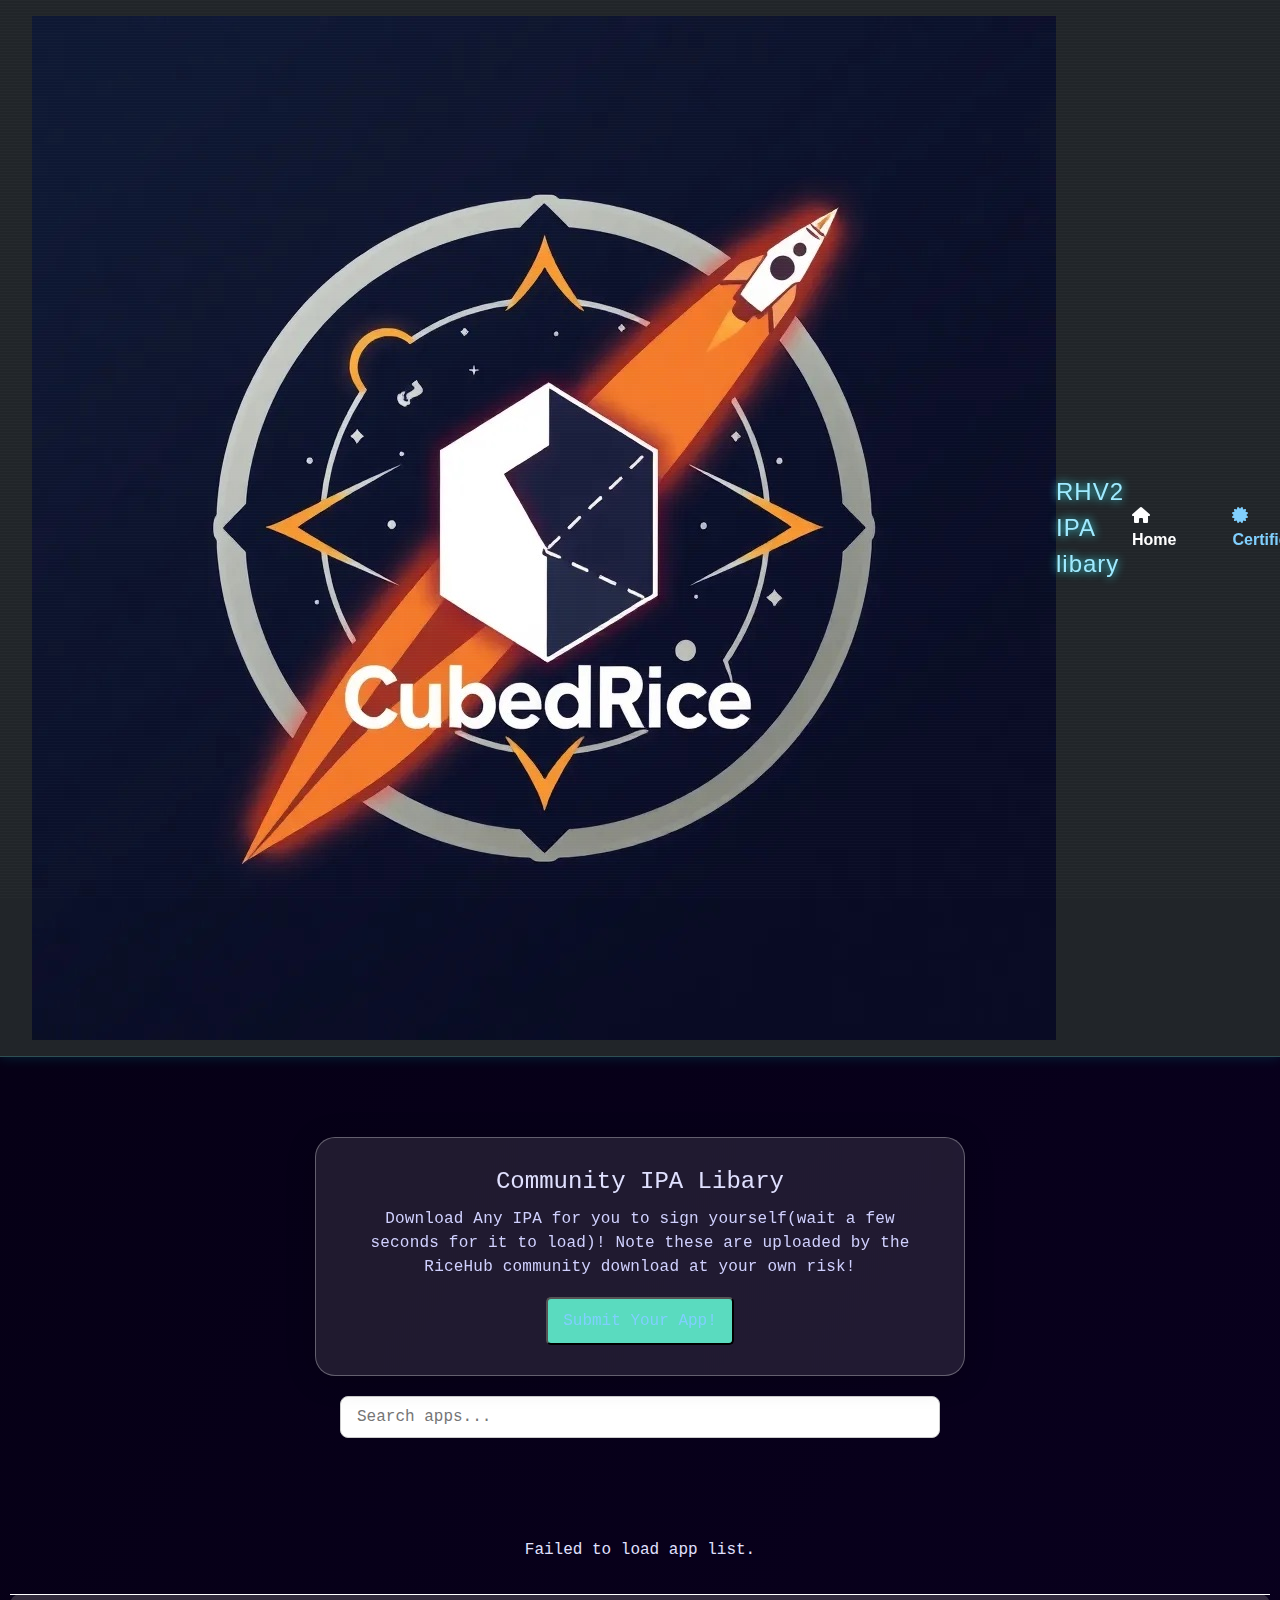
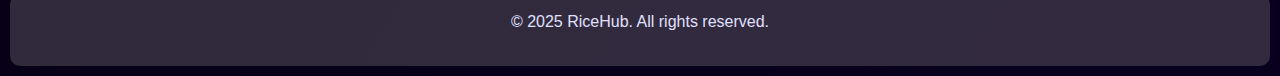
<file: community.html>
<!DOCTYPE html>
<html lang="en">
<head>
    <meta charset="UTF-8">
    <meta name="viewport" content="width=device-width, initial-scale=1.0">
    <title>RiceHub V2</title>
    <link href="https://cdn.jsdelivr.net/npm/bootstrap@5.3.0-alpha1/dist/css/bootstrap.min.css" rel="stylesheet">
    <link rel="stylesheet" href="https://cdnjs.cloudflare.com/ajax/libs/font-awesome/6.5.1/css/all.min.css">
    <link rel="stylesheet" href="css/style.css">
    <meta name="viewport" content="width=device-width, initial-scale=1.0">
    <title>RiceHub</title>
</head>
<header>
    <nav class="navbar navbar-expand-lg navbar-dark bg-dark">
        <img src="Other/Logo.jpeg" class="desktop-logo" alt="RiceHub Logo">
        <img src="Other/Logo.jpeg" class="mobile-logo" alt="RiceHub Logo">
        <span class="nav-title">
            <span class="title-short">RHV2</span>
            <span class="title-full">IPA libary</span>
        </span>

        <div class="hamburger">
            <span></span>
            <span></span>
            <span></span>
        </div>
        
        <div class="navbar-links">
            <ul class="navbar-nav">
                <li class="nav-item">
                    <a class="nav-link active" href="index.html"><i class="fas fa-home"></i> Home</a>
                </li>
               <li class="nav-item">
                    <a class="nav-link" href="certificates.html"><i class="fas fa-certificate"></i> Certificates</a>
                </li>
                <li class="nav-item">
                    <a class="nav-link" href="downloads.html"><i class="fas fa-archive"></i> Instant Downloads</a>
                </li>
                <li class="nav-item">
                    <a class="nav-link" href="repo.html"><i class="fas fa-archive"></i> IPA Libary</a>
                </li>
                <li class="nav-item">
                    <a class="nav-link" href="community.html"><i class="fas fa-archive"></i> Community IPA Libary</a>
                </li>
            </ul>
        </div>
    </nav>
    </header>
<body>
<main>
<div class="glass-box">
    <h2>Community IPA Libary</h2>
    <p>Download Any IPA for you to sign yourself(wait a few seconds for it to load)! Note these are uploaded by the RiceHub community download at your own risk!</p>
    <button class="download-button">
        <a href="form.html">Submit Your App!</a>
    </button>
</div>
<input type="text" id="search-input" placeholder="Search apps..." />
<div id="loading-spinner" class="spinner"></div>
</main>
<div id="app-list"></div>
    
    <footer class="footer">
        <p>&copy; 2025 RiceHub. All rights reserved.</p>
    </footer>
<script src="js/index.js"></script>
<script src="js/community.js"></script>
</body>
</html>
</file>
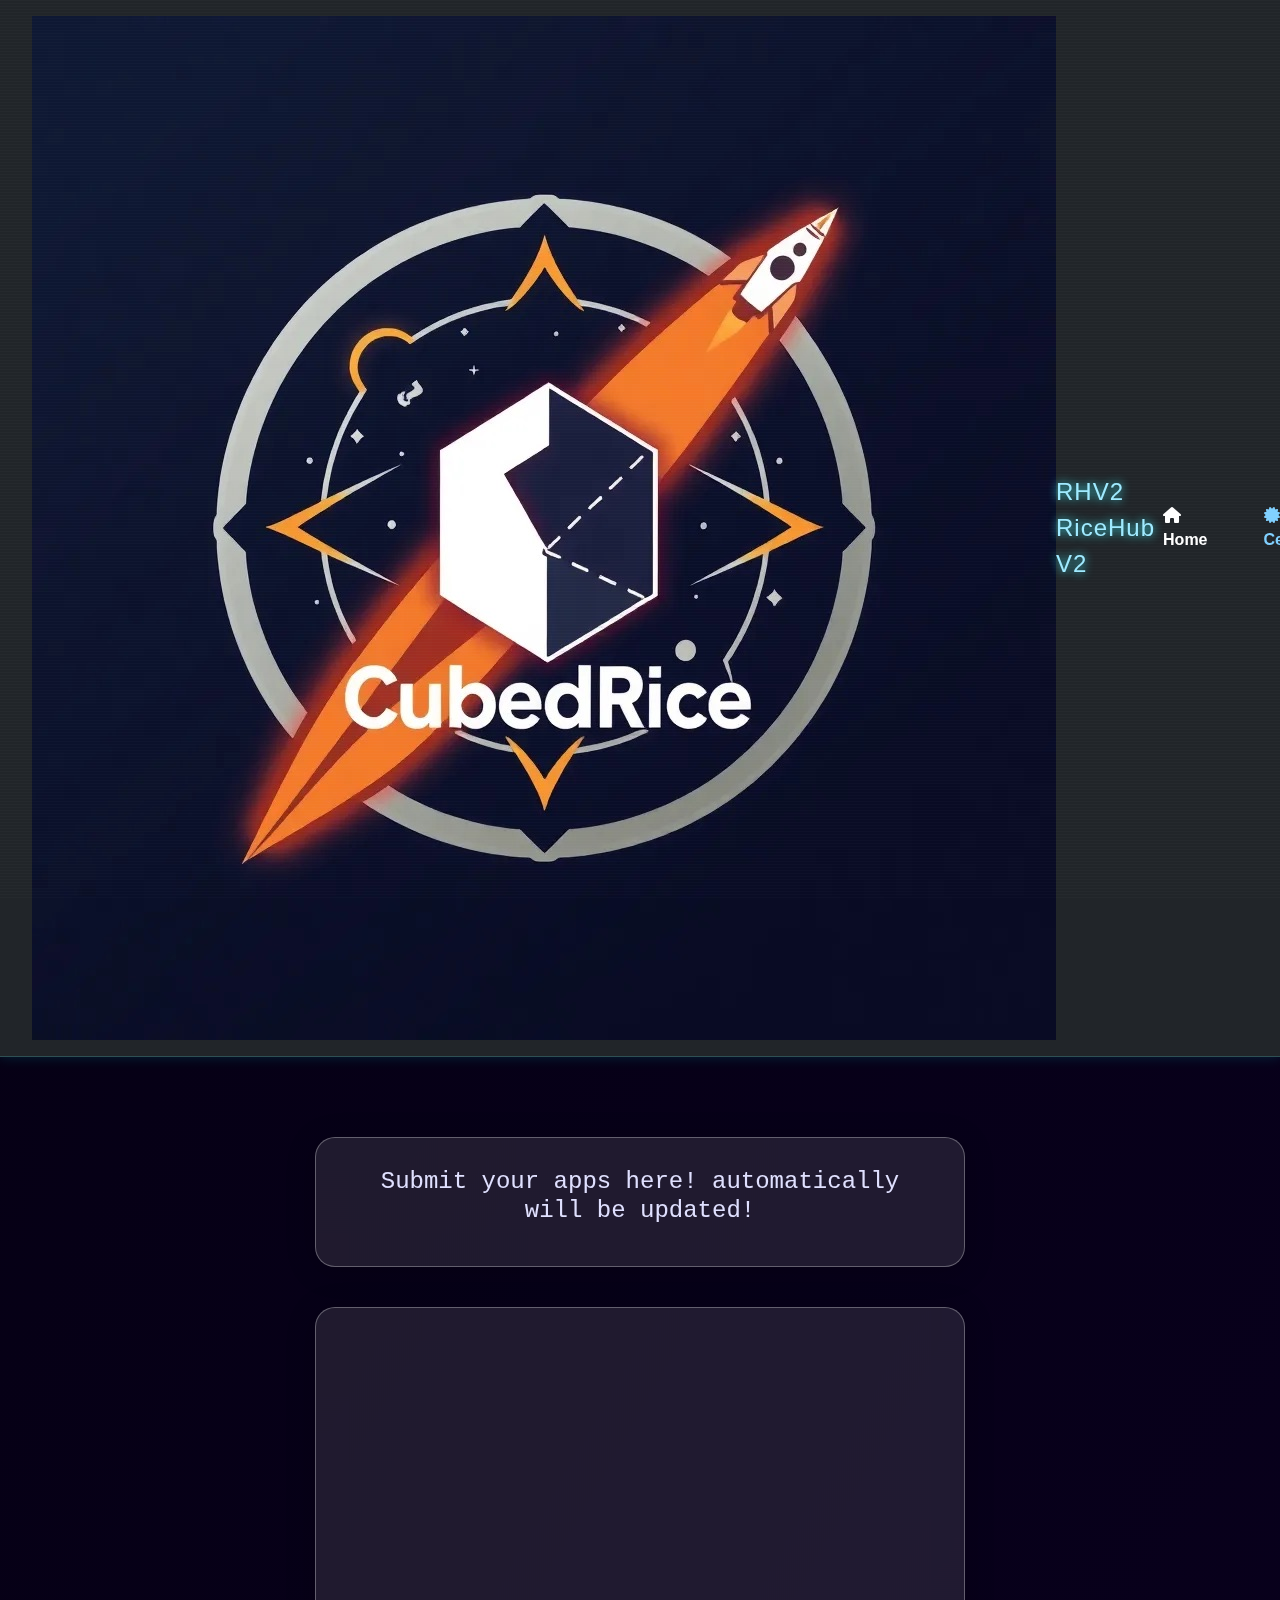
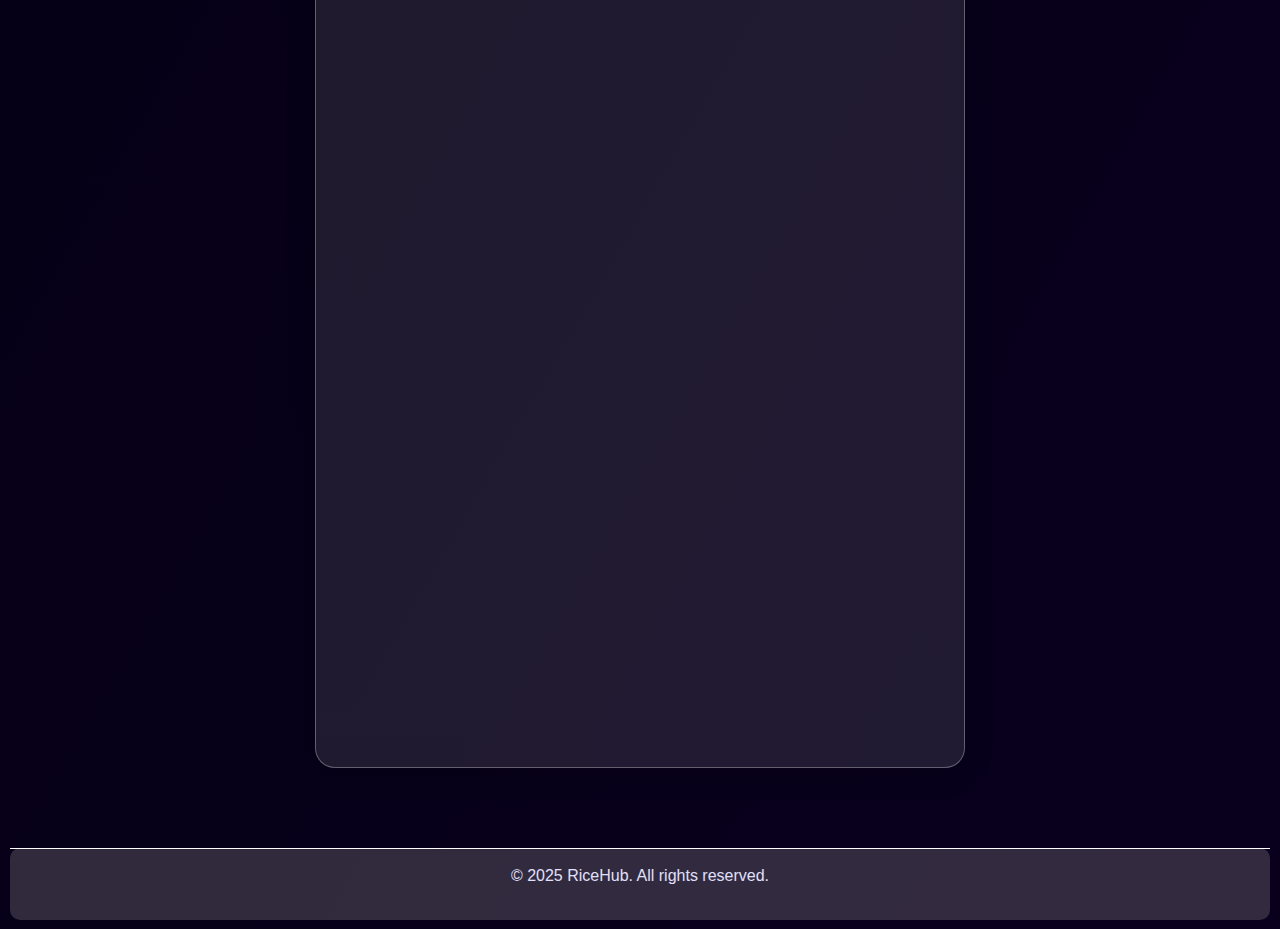
<file: form.html>
<!DOCTYPE html>
<html lang="en">
<head>
    <meta charset="UTF-8">
    <meta name="viewport" content="width=device-width, initial-scale=1.0">
    <title>RiceHub V2</title>
    <link href="https://cdn.jsdelivr.net/npm/bootstrap@5.3.0-alpha1/dist/css/bootstrap.min.css" rel="stylesheet">
    <link rel="stylesheet" href="https://cdnjs.cloudflare.com/ajax/libs/font-awesome/6.5.1/css/all.min.css">
    <link rel="stylesheet" href="css/style.css">
    <meta name="viewport" content="width=device-width, initial-scale=1.0">
    <title>RiceHub</title>
</head>
<header>
    <nav class="navbar navbar-expand-lg navbar-dark bg-dark">
        <img src="Other/Logo.jpeg" class="desktop-logo" alt="RiceHub Logo">
        <img src="Other/Logo.jpeg" class="mobile-logo" alt="RiceHub Logo">
        <span class="nav-title">
            <span class="title-short">RHV2</span>
            <span class="title-full">RiceHub V2</span>
        </span>

        <div class="hamburger">
            <span></span>
            <span></span>
            <span></span>
        </div>
        
        <div class="navbar-links">
            <ul class="navbar-nav">
                <li class="nav-item">
                    <a class="nav-link active" href="index.html"><i class="fas fa-home"></i> Home</a>
                </li>
               <li class="nav-item">
                    <a class="nav-link" href="certificates.html"><i class="fas fa-certificate"></i> Certificates</a>
                </li>
                <li class="nav-item">
                    <a class="nav-link" href="downloads.html"><i class="fas fa-archive"></i> Instant Downloads</a>
                </li>
                <li class="nav-item">
                    <a class="nav-link" href="repo.html"><i class="fas fa-archive"></i> IPA Libary</a>
                </li>
                <li class="nav-item">
                    <a class="nav-link" href="community.html"><i class="fas fa-archive"></i> Community IPA Libary</a>
                </li>
            </ul>
        </div>
    </nav>
    </header>
    <body>
    <main>
    <div class="glass-box">
        <h2>Submit your apps here! automatically will be updated!</h2>
    </div>
    <div class="glass-box">
        <iframe src="https://docs.google.com/forms/d/e/1FAIpQLSeqXlm4TihUQ3tHXZjErPkNPYGgJnOGeI0siyZxqp-cMVhClw/viewform?embedded=true" width="640" height="991" frameborder="0" marginheight="0" marginwidth="0">Loading…</iframe>
    </div>
    
    </main>
    </body>

    <footer class="footer">
        <p>&copy; 2025 RiceHub. All rights reserved.</p>
    </footer>
    <script src="js/index.js"></script>
</html>
</file>
<file: css/style.css>
body {
  font-family: 'Roboto Mono', monospace;
  background: linear-gradient(120deg, #050013, #0a0021, #120033, #050013);
  background-size: 400% 400%;
  animation: gradientShift 20s ease infinite;
  color: #e0e0ff;
  min-height: 100vh;
  overflow-x: hidden;
  margin: 0;
  padding: 0;
  position: relative;
}

body::before {
  content: "";
  position: fixed;
  inset: 0;
  background: repeating-linear-gradient(
    rgba(255, 255, 255, 0.02) 0px,
    rgba(255, 255, 255, 0.02) 1px,
    transparent 1px,
    transparent 3px
  );
  pointer-events: none;
  z-index: 9999;
}

@keyframes gradientShift {
  0%, 100% { background-position: 0% 50%; }
  50% { background-position: 100% }
}

main {
  display: flex;
  flex-direction: column;
  align-items: center;
  text-align: center;
  padding: 60px 20px;
}

.row {
    display: flex;
    flex-wrap: wrap;
    text-align: center;
}

.glass-box {
  background: rgba(255, 255, 255, 0.1);
  border-radius: 20px;
  border: 1px solid rgba(255, 255, 255, 0.3);
  box-shadow: 0 4px 30px rgba(0, 0, 0, 0.2);
  backdrop-filter: blur(12px);
  -webkit-backdrop-filter: blur(12px);
  padding: 30px;
  margin: 20px 0;
  width: 100%;
  max-width: 650px;
  color: #fff;
  box-sizing: border-box;
}

.glass-box h2 {
  font-size: 1.5rem;
  margin-bottom: 10px;
  color: #e0e0ff;
}

.glass-box p {
  font-size: 1rem;
  line-height: 1.5;
  color: #d0d0ff;
  margin: 0 0 18px;
  text-rendering: optimizeLegibility;
  letter-spacing: 0.2px;
}

.glass-box .muted {
  color: rgba(200,220,240,0.55);
  font-size: 0.85rem;
  margin-top: 6px;
}


.glass-box a {
  color: #80d0ff;
  text-decoration: none;
}

.glass-box a:hover {
  text-decoration: underline;
}





.app-box {
  background: rgba(255,255,255,0.1);
  backdrop-filter: blur(14px);
  border-radius: 20px;
  padding: 30px;
  margin: 20px 0;
  width: 100%;
  max-width: 650px;
  animation: fadeIn 1s ease;
  box-shadow: 0 10px 25px rgba(0,0,0,0.15);
}

.grow-box {
  background: rgba(255, 255, 255, 0.1);
  backdrop-filter: blur(14px);
  border-radius: 20px;
  padding: 30px;
  margin: 20px auto;
  box-shadow: 0 10px 25px rgba(0, 0, 0, 0.15);
  animation: fadeIn 1s ease;
  display: inline-block;
  width: fit-content;
  max-width: 100%;
  box-sizing: border-box;
  overflow-wrap: break-word;
  white-space: normal;
  text-align: center;
  overflow: hidden;
  word-wrap: break-word;
}

@keyframes fadeIn {
  from { opacity: 0; transform: translateY(20px); }
  to { opacity: 1; transform: translateY(0); }
}


.btn {
  background: #ffe58a;
  color: #1a1a1a;
  padding: 10px 24px;
  border: none;
  border-radius: 8px;
  text-decoration: none;
  font-weight: bold;
  transition: background 0.3s ease;
}

.btn:hover {
  background: #ffc107;
}

.download-button {
    margin: 0 5px; 
    text-decoration: none; 
    padding: 10px 15px;
    background-color: #5ADBBF;
    border-radius: 5px; 
    transition: background-color 0.3s; 
}

.button-group {
  display: flex;
  gap: 15px;
  justify-content: center;
  flex-wrap: wrap;
  margin-top: 20px;
}

@media (max-width: 600px) {
  .button-group {
    flex-direction: column;
    align-items: center;
  }
}

.people-box {
  display: flex;
  align-items: center;
  text-align: left;
  gap: 20px;
  padding: 20px;
}

.app-box2 {
  display: flex;
  align-items: center;
  text-align: left;
  gap: 20px;
  padding: 20px;
}

.people-pic {
  width: 70px;
  height: 70px;
  border-radius: 50%;
  object-fit: cover;
  border: 2px solid white;
  flex-shrink: 0;
  box-shadow: 0 0 10px rgba(0, 0, 0, 0.2);
}

.app-pic {
  width: 70px;
  height: 70px;
  border-radius: 50%;
  object-fit: cover;
  border: 2px solid white;
  flex-shrink: 0;
  box-shadow: 0 0 10px rgba(0, 0, 0, 0.2);
}

.people-info {
  flex: 1;
}

.people-info h3 {
  margin: 0 0 5px;
  font-family: 'Rajdhani', sans-serif;
  font-size: 1.2rem;
}

.people-info p {
  margin: 0 0 10px;
  font-size: 0.95rem;
  line-height: 1.5;
}

.people-info .btn {
  font-size: 0.9rem;
  padding: 8px 16px;
}

@media (max-width: 600px) {
  .people-box {
    flex-direction: column;
    text-align: center;
    align-items: center;
  }

  .people-info {
    text-align: center;
  }
}
.skill-section {
  max-width: 600px;
  margin: 40px auto;
  padding: 20px;
  background: rgba(255, 255, 255, 0.08);
  border-radius: 20px;
  backdrop-filter: blur(10px);
  animation: fadeIn 1s ease;
}

.skill {
  margin-bottom: 20px;
}

.skill span {
  font-family: 'Rajdhani', sans-serif;
  font-size: 1rem;
  font-weight: 600;
  display: block;
  margin-bottom: 6px;
  color: #fff;
}
.navbar {
  position: relative;
  background: rgba(10, 10, 40, 0.85);
  backdrop-filter: blur(12px);
  -webkit-backdrop-filter: blur(12px);
  padding: 1rem 2rem;
  display: flex;
  justify-content: space-between;
  align-items: center;
  border-bottom: 1px solid rgba(100, 255, 255, 0.2);
  box-shadow: 0 0 12px rgba(0, 255, 255, 0.15);
  font-family: 'Rajdhani', sans-serif;
  z-index: 1000;
}

.navbar a {
  color: #80d0ff;
  text-decoration: none;
  font-weight: 600;
  margin-right: 1.5rem;
  position: relative;
  transition: color 0.3s ease;
  animation: glitch-flicker 3s infinite;
}

.navbar a::before,
.navbar a::after {
  content: attr(data-text);
  position: absolute;
  left: 0;
  top: 0;
  width: 100%;
  opacity: 0.3;
  clip-path: polygon(0 0, 100% 0, 100% 45%, 0 45%);
}

.navbar a::before {
  left: 2px;
  text-shadow: -2px 0 red;
  animation: glitch-red 3s infinite;
}

.navbar a::after {
  left: -2px;
  text-shadow: -2px 0 cyan;
  animation: glitch-cyan 3s infinite;
}

.navbar a:hover {
  color: #00fff7;
  text-shadow:
    0 0 6px #00fff7,
    0 0 12px #00fff7,
    0 0 18px #00fff7;
}

.navbar .nav-title {
  font-size: 1.5rem;
  color: #a0eaff;
  letter-spacing: 1px;
  text-shadow: 0 0 10px #3ef2ff;
  user-select: none;
  position: relative;
  animation: glitch-flicker 4s infinite;
}

.navbar .nav-title::before,
.navbar .nav-title::after {
  content: attr(data-text);
  position: absolute;
  left: 0;
  top: 0;
  width: 100%;
  opacity: 0.3;
  clip-path: polygon(0 0, 100% 0, 100% 45%, 0 45%);
}

.navbar .nav-title::before {
  left: 2px;
  text-shadow: -2px 0 red;
  animation: glitch-red 4s infinite;
}

.navbar .nav-title::after {
  left: -2px;
  text-shadow: -2px 0 cyan;
  animation: glitch-cyan 4s infinite;
}

.navbar-toggler {
  background: none;
  border: none;
  cursor: pointer;
  display: flex;
  flex-direction: column;
  justify-content: space-around;
  width: 30px;
  height: 22px;
  padding: 0;
  box-sizing: border-box;
}

.navbar-toggler span {
  width: 100%;
  height: 3px;
  background: #80d0ff;
  border-radius: 2px;
  transition: all 0.3s ease;
  box-shadow: 0 0 6px #80d0ff;
}

/* Hamburger active state */
.navbar-toggler.active span:nth-child(1) {
  transform: rotate(45deg) translate(5px, 6px);
}

.navbar-toggler.active span:nth-child(2) {
  opacity: 0;
}

.navbar-toggler.active span:nth-child(3) {
  transform: rotate(-45deg) translate(5px, -6px);
}

.navbar-nav {
  display: flex;
  align-items: center;
  gap: 1rem;
}

@keyframes glitch-flicker {
  0%, 20%, 40%, 60%, 80%, 100% {
    opacity: 1;
    transform: none;
  }
  10%, 30%, 50%, 70%, 90% {
    opacity: 0.8;
    transform: translateX(-1px);
  }
  15%, 35%, 55%, 75%, 95% {
    opacity: 0.6;
    transform: translateX(1px);
  }
}

@keyframes glitch-red {
  0%, 20%, 40%, 60%, 80%, 100% {
    clip-path: polygon(0 0, 100% 0, 100% 45%, 0 45%);
    transform: translate(0);
  }
  10%, 50%, 90% {
    clip-path: polygon(0 15%, 100% 10%, 100% 30%, 0 35%);
    transform: translate(-2px, -1px);
  }
  30%, 70% {
    clip-path: polygon(0 5%, 100% 0%, 100% 20%, 0 25%);
    transform: translate(2px, 1px);
  }
}

@keyframes glitch-cyan {
  0%, 20%, 40%, 60%, 80%, 100% {
    clip-path: polygon(0 55%, 100% 55%, 100% 100%, 0 100%);
    transform: translate(0);
  }
  10%, 50%, 90% {
    clip-path: polygon(0 65%, 100% 65%, 100% 85%, 0 85%);
    transform: translate(2px, 1px);
  }
  30%, 70% {
    clip-path: polygon(0 60%, 100% 60%, 100% 80%, 0 80%);
    transform: translate(-2px, -1px);
  }
}


.desktop-logo {
    display: none; 
    height: 50px;
    width: 50px;
    margin-right: 15px; 
    object-fit: cover; 
    order: -1; 
    border-radius: 50%; 
    border: 1px solid 797979; 
    box-shadow: 0 0 10px rgba(255, 255, 255, 0.3); 
    transition: transform 0.3s ease, box-shadow 0.3s ease; 
}

.desktop-logo:hover {
    transform: scale(1.1); 
    box-shadow: 0 0 15px rgba(255, 255, 255, 0.5); 
}


.footer {
    background-color: rgba(138, 128, 133, 0.33);
    padding: 1rem;
    position: relative;
    border-radius: 10px;
    margin: 10px;
    display: flex;
    align-items: center;
    justify-content: center;
    margin-top: auto;
    text-align: center;
}

#search-input {
  padding: 0.5rem 1rem;
  font-size: 1rem;
  width: 100%;
  max-width: 600px;
  margin-bottom: 1.5rem;
  border: 1px solid #ccc;
  border-radius: 8px;
  box-shadow: 0 1px 2px rgba(0,0,0,0.05);
}

#app-list {
  display: flex;
  flex-wrap: wrap;
  gap: 1.5rem;
  justify-content: center; 
  padding: 1rem;
}

.app-box,
.app-box2 {
  flex: 1 1 300px; 
  max-width: 450px;
  min-width: 250px;
  box-sizing: border-box;
}

.spinner {
  border: 8px solid #f3f3f3;
  border-top: 8px solid #007bff;
  border-radius: 50%;
  width: 60px;
  height: 60px;
  animation: spin 1s linear infinite;
  margin: 40px auto;
  display: none;
}

@keyframes spin {
  0% { transform: rotate(0deg); }
  100% { transform: rotate(360deg); }
}


.footer::after {
    display: none !important;
}

.footer::before {
    content: '';
    position: absolute;
    left: 0;
    width: 100%;
    height: 1px;
    background-color: white;
    top: 0;
}

.navbar, .footer {
    font-family: 'Rajdhani', sans-serif;
}
</file>
